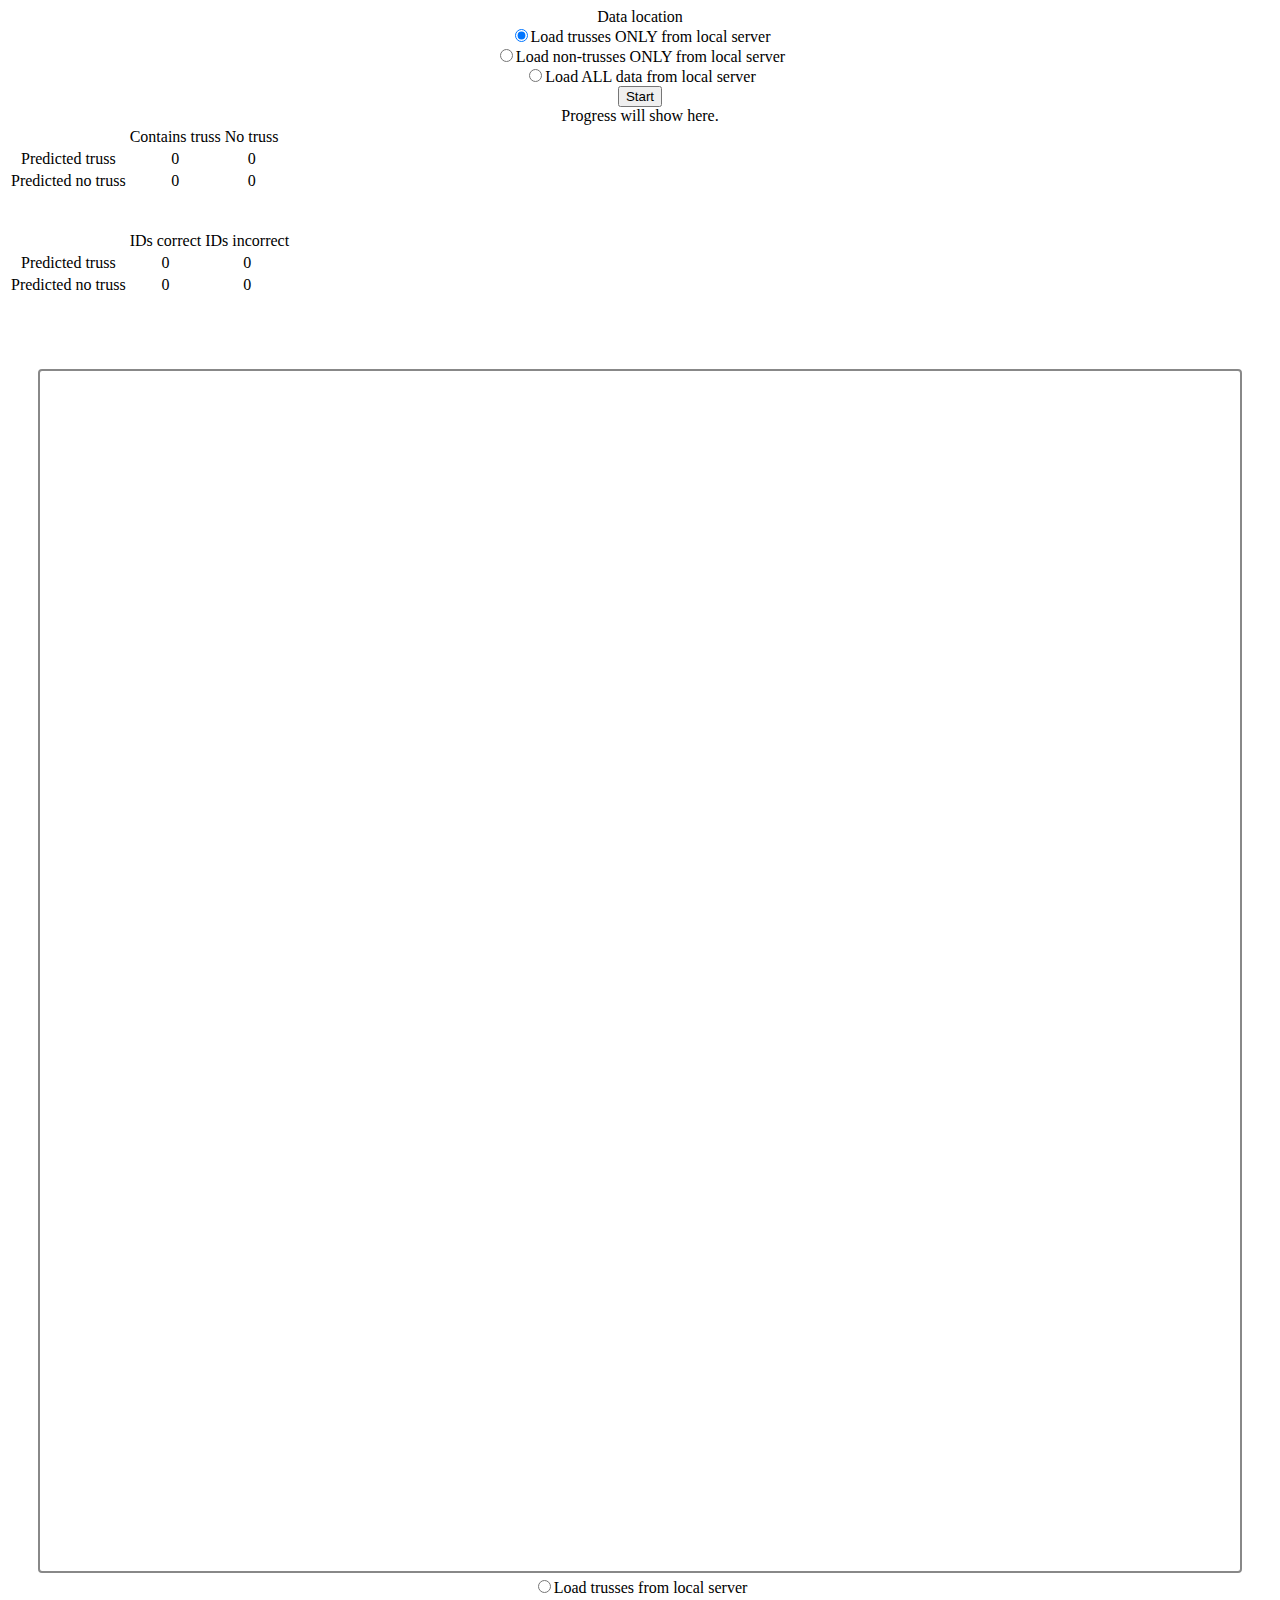
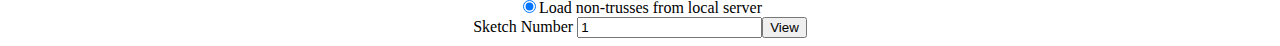
<file: Project 2 - Truss Recognizer/index.html>
<!DOCTYPE html>
<html lang="en">
<head>
	<meta charset="utf-8">
    <link rel="stylesheet" type="text/css" href="style.css">
	<title>Homework 2 Starter</title>
	<!-- An AMD-loader like RequireJS is necessary for srlib's asynchronous modules -->
	<script src="require.js"></script>
	<!-- Load srlib following RequireJS -->
	<script src="srlib.js"></script>
	<!-- Include sketchio for converting standard sketch to compact one -->
	<script src="sketchio.js"></script>
	<!-- JQuery provides a very nice set of tools when dealing with AJAX requests -->
	<script src="https://ajax.googleapis.com/ajax/libs/jquery/3.1.0/jquery.min.js"></script>
	<script type="text/javascript" src="shortStraw.js"></script>
    <script type="text/javascript" src="istraw.js"></script>
	<script type="text/javascript" src="sketchRecTools.js"></script>
    

</head>
<body>
	<div>Data location</div>
<!--	<div><input type='radio' name='dataLocation' value='local'>Load data from local data file <input type="file" name="file" id="file"></div>-->
	<div><input type='radio' name='dataLocation' value='trussOnly' checked>Load trusses ONLY from local server</div>
	<div><input type='radio' name='dataLocation' value='otherOnly'>Load non-trusses ONLY from local server</div>
    <div><input type='radio' name='dataLocation' value='all'>Load ALL data from local server</div>
<!--	<div>Sketch Limit <input type="number" name="limit" id="limit" value='10'></div>-->
	<button id='start'>Start</button>
	<div id='progress'>Progress will show here.</div>
	<table>
		<tr>
			<td></td>
			<td>Contains truss</td>
			<td>No truss</td>
		</tr>
		<tr>
			<td>Predicted truss</td>
			<td id='TP1'>0</td>
			<td id='FP1'>0</td>
		</tr>
		<tr>
			<td>Predicted no truss</td>
			<td id='FN1'>0</td>
			<td id='TN1'>0</td>
		</tr>
	</table>
    <br><br>
    <table>
		<tr>
			<td></td>
			<td>IDs correct</td>
			<td>IDs incorrect</td>
		</tr>
		<tr>
			<td>Predicted truss</td>
			<td id='TP2'>0</td>
			<td id='FP2'>0</td>
		</tr>
		<tr>
			<td>Predicted no truss</td>
			<td id='FN2'>0</td>
			<td id='TN2'>0</td>
		</tr>
	</table>
	<div id='strokeIdResults'></div>
    <br><br><br><br>
    <div>
      <canvas id="previewCanvas" class="canvaslook" width="1200" height="1200"></canvas>
    </div>
    <div><input type='radio' name='localDataLocation' value='trussOnly'>Load trusses from local server</div>
	<div><input type='radio' name='localDataLocation' value='nonTrussOnly' checked>Load non-trusses from local server</div>
    <div>Sketch Number <input type="number" name="sketchNumber" id="sketchNum" value='1'><button id='showSketch'>View</button></div>
	
    
	<script type="text/javascript">
	/**
	 * Checks a sketch to see if it contains a truss.
	 * 
	 * This function MUST return an object with the following 2 key-value pairs.
	 * containsTruss : true OR false
	 * trussStrokeIds : [id1, id2, ...] OR [] if no truss
	 */
	function checkSketchForTruss(sketch, visualize) {
		var output = {'containsTruss': false, 'trussStrokeIds': [] };
		var strokeIds = new Set();
		// DO SOMETHING HERE TO FIND IF THERE IS A TRUSS AND WHAT STROKE IDS IT IS MADE FROM
		
		// Instead of an array, you can use a Set, but make sure to return an array. Something along these lines should work.
		// var strokeIds = new Set();
		// strokeIds.add(id);
		// output.trussStrokeIds = [...strokeIds]; // This is valid syntax and turns the set into an array.
		//sketch = SketchIo.simplify(sketch);
        //console.log('simplified sketch')
        console.log(sketch)
		if (!sketch) {
			return output;
		}

 
		// Recognition begins here...
		// get the resampled sketch and its corner indices
		var SamplingDist = SketchRecTools.determineResampleSpacing(sketch);
	    var resampledSketch = SketchRecTools.resampleByDistance(sketch, SamplingDist);

	    // Note: Resampling somehow removes the stroke-ids, which are needed later
	    for (var i = 0; i < resampledSketch.strokes.length; i++) {
	    	resampledSketch.strokes[i].id = sketch.strokes[i].id;
	    }

		//console.log(resampledSketch)
	    var sketchCornerIndices = IStraw.run(resampledSketch);
		//console.log(sketchCornerIndices)

	    // gather the corners from their indices
	    var corners = [];
	    var edgeCount = 0;
	    var selectedStrokes = [];
	    for (var i = 0; i < resampledSketch.strokes.length; i++) {
			var resampledPoints = resampledSketch.strokes[i].points;
			var strokeCornerIndices = sketchCornerIndices[i];
			var isAllLines = true;
			var arrowEndProximity = 0;
			var isArrow = false;
			var isSingleLine = false;

			if (strokeCornerIndices.length == 2 && 
				ShortStraw.isLine(resampledPoints, strokeCornerIndices[0], strokeCornerIndices[1])) {
				isSingleLine = true;
				corners.push(resampledPoints[strokeCornerIndices[0]]);
				corners.push(resampledPoints[strokeCornerIndices[1]]);
				//ignore short lines 
				// if (proximityCheck(resampledPoints[strokeCornerIndices[0]],resampledPoints[strokeCornerIndices[1]], 2*SamplingDist)) {
				// 	continue;
				// }
			} else {

				for (var j = 0; j < strokeCornerIndices.length; j++) {
	                //console.log("entered second for loop")
					corners.push(resampledPoints[strokeCornerIndices[j]]);


					if (!(j==0 || ShortStraw.isLine(resampledPoints, strokeCornerIndices[j-1], strokeCornerIndices[j]))) {
						isAllLines = false;
					}               
	                

					// Arrow Elimination
					// Arrows drawn in multiple strokes will get eliminated in substroke count check done later
					// Here we are eliminating arrows drawn in single stroke.
					// The idea is that the endpoint of an arrow would be in proximity of at least 2 other corners of that stroke.
					if ( (j != strokeCornerIndices.length - 1) && proximityCheck(resampledPoints[strokeCornerIndices[j]], resampledPoints[strokeCornerIndices[strokeCornerIndices.length - 1]], 7*SamplingDist)) {
						arrowEndProximity += 1;
					}
	                
	                //console.log("after second if")
				}

				// Check for single stroke arrow 
				if (arrowEndProximity >= 2) {
					isArrow = true;
					console.log("Visual Single stroke arrow ");
				}

				// Check for usual Arrows drawn in 2 strokes "->"
				if (i!=0 && 
					(sketchCornerIndices[i].length == 3) && sketchCornerIndices[i-1].length == 2 &&
						proximityCheck(resampledSketch.strokes[i].points[sketchCornerIndices[i][0]], 
							resampledSketch.strokes[i].points[sketchCornerIndices[i][1]], 7*SamplingDist) &&
						( proximityCheck(resampledSketch.strokes[i].points[sketchCornerIndices[i][1]], 
							resampledSketch.strokes[i-1].points[sketchCornerIndices[i-1][1]], 4*SamplingDist) || 
							proximityCheck(resampledSketch.strokes[i].points[sketchCornerIndices[i][1]], 
								resampledSketch.strokes[i-1].points[sketchCornerIndices[i-1][0]], 4*SamplingDist)
						) 	) {
					isArrow = true;
					console.log("Visual simple 2 stroke arrow ");
					//remove last stroke
					strokeIds.delete(resampledSketch.strokes[i-1].id);
		    		edgeCount -= sketchCornerIndices[i-1].length-1;
		    		if (visualize){
		    			selectedStrokes.pop();
		    		}
				} 

			}
            
	        
			if (i!=0 && sketchCornerIndices[i].length == 2 && (sketchCornerIndices[i-1].length == 3) &&
					proximityCheck(resampledSketch.strokes[i-1].points[sketchCornerIndices[i-1][0]], 
						resampledSketch.strokes[i-1].points[sketchCornerIndices[i-1][1]], 7*SamplingDist) &&
					( proximityCheck(resampledSketch.strokes[i].points[sketchCornerIndices[i][1]], 
						resampledSketch.strokes[i-1].points[sketchCornerIndices[i-1][1]], 4*SamplingDist) || 
						proximityCheck(resampledSketch.strokes[i].points[sketchCornerIndices[i][0]], 
							resampledSketch.strokes[i-1].points[sketchCornerIndices[i-1][1]], 4*SamplingDist) 
					)) {
				isArrow = true;
				console.log("Visual 2 stroke arrow part");
				// The head is already not present in selected Strokes due to single stroke arrow check
			}   


	    	// PolyLine Test as per PaleoSketch paper and include it in trussStrokeIds if the required condition satisfies
	    	var DCRvalue = calculateDCR(resampledPoints);
	    	// count number of lines 
	    	var subStrokeCount = strokeCornerIndices.length - 1;
	    	// Additional check for truss: excluding strokes with less than 4 corners 
	    	// Minimum consideration should be a triangle with 4 corners or 3 sides
	    	if ( //!(subStrokeCount < 3) && 
	    		!isArrow && 
	    		(isSingleLine || ((DCRvalue > 8.0 && subStrokeCount < 10) || (isAllLines && DCRvalue > 4))))  {
	    		strokeIds.add(resampledSketch.strokes[i].id);
	    		edgeCount += subStrokeCount;
	    		if (visualize){
	    			selectedStrokes.push(resampledPoints);
	    		}
	    	}
            
    		console.log('Visual Stroke ID is: ' + resampledSketch.strokes[i].id);
			console.log("Visual Single Line : " + isSingleLine);
			console.log("Visual Arrow Check : " + isArrow);	
			console.log("Visual DCRvalue : " + DCRvalue);

	    	
	    }


	    //console.log(corners);

	    // For Loop and calculate
	    // 1. Adjacency Matrix 
	    // 2. Proximity Matrix

// ----------------------------------------------------------------------------------------------------------------------------

		if (strokeIds.size == 0) {
			console.log('strokeIds set is empty after ployline check and arrow elimination');
			visualizeSketch(resampledSketch, corners, selectedStrokes);
			return output;
		}


		var proximityMatrix = [];
		var proximityMatrixStrokePoints = [];
		var reducedCorners = [];

		for (var i = 0; i < resampledSketch.strokes.length; i++) {
			if (strokeIds.has(resampledSketch.strokes[i].id)) {
				var resampledPoints = resampledSketch.strokes[i].points;
				var strokeCornerIndices = sketchCornerIndices[i];
				for (var j = 0; j < strokeCornerIndices.length; j++) {
					reducedCorners.push(resampledPoints[strokeCornerIndices[j]]);
				}
			}
		}

		var mergedPoints = [];
        //console.log('entering proximity check')
	    for (var i = 0; i < reducedCorners.length; i++) {
	    	proximityMatrix[i] = new Array(reducedCorners.length).fill(0);
//           console.log('in proximity check')
			// upper-triangular proximity matrix
	    	for (var j = i+1; j < reducedCorners.length; j++) {
	    		proximityMatrix[i][j] = proximityCheck(reducedCorners[i], reducedCorners[j], 3*SamplingDist);
	    	}	    	
    		if (!(proximityMatrix[i].reduce((a, b) => a + b, 0) == 0)) {
    			var cornerIndicesToMerge = proximityMatrix[i].reduce((a, e, i) => (e === 1) ? a.concat(i) : a, []);
    			cornerIndicesToMerge.push(i);
    			mergedPoints.push(mergePoints(reducedCorners, cornerIndicesToMerge));
	    		//console.log(cornerIndicesToMerge);
    		}

//            console.log('eaftrer first for loop' + i)
	    }

	    // Apply 3 Golden Rules plus 1 Platinum rule
	    // 1. Shapes cannot have more than 4 sides
	    // 2. Every Node must be connected to a triangle
	    // 3. Beams cannot pass through a node---------------Not to implement for now
	    // 4. No nodes in the middle of beam-----------------Not to implement for now
	    // 5. Our Check: Either triangular shapes or degree check


	    var cornerDegrees = [];
	    var offset = 0;

	    for (var i = 0; i < resampledSketch.strokes.length; i++) {
	    	if (strokeIds.has(resampledSketch.strokes[i].id)) {
				var resampledPoints = resampledSketch.strokes[i].points;
				strokeCornerDegreesArray = new Array(sketchCornerIndices[i].length).fill(0)
				var strokeCornerIndices = sketchCornerIndices[i];

				for (var j = 0; j < strokeCornerIndices.length; j++) {
					if ((j == 0) || (j == strokeCornerIndices.length - 1)) {
						strokeCornerDegreesArray[j] = 1 + proximityMatrix[offset + j].reduce((a, b) => a + b, 0) 
						+ (proximityMatrix.map(function(value,index) { return value[offset + j]; })).reduce((a, b) => a + b, 0);
					}
					else {
						strokeCornerDegreesArray[j] = 2 + proximityMatrix[offset + j].reduce((a, b) => a + b, 0)
						+ (proximityMatrix.map(function(value,index) { return value[offset + j]; })).reduce((a, b) => a + b, 0);
					}


				}	
				cornerDegrees.push(strokeCornerDegreesArray)		
				offset += strokeCornerIndices.length;
			}
		}
        //console.log('these are corner indices', sketchCornerIndices)
        //console.log('these are corner degrees', cornerDegrees)
//        console.log('outside of everything')
		//resampledSketch.strokes.splice(14,1);
		console.log('reduced corners:', reducedCorners);

		var currentStrokeIndex = 0;
		for (var i = 0; i < resampledSketch.strokes.length; i++) {
			var isSquare = false;
			var isSmallLine = false;
			var isIndividualBigLine = false;
			var isAxes = false;
			if (strokeIds.has(resampledSketch.strokes[i].id)) {
				var resampledPoints = resampledSketch.strokes[i].points;
				var strokeCornerIndices = sketchCornerIndices[i];

				for (var j = 0; j < strokeCornerIndices.length; j++) {
					if((cornerDegrees[currentStrokeIndex][j] ==  2) && (strokeCornerIndices.length > 4)) {
						if ((!((j == 0) || (j == strokeCornerIndices.length - 1))) && ((cornerDegrees[currentStrokeIndex][j-1] < 3) && (cornerDegrees[currentStrokeIndex][j+1] < 3))) {
								console.log('Square Detected with strokeId: ', resampledSketch.strokes[i].id); 
								isSquare = true;
								strokeIds.delete(resampledSketch.strokes[i].id);
								break;
						}
					}
				}

				if ((strokeCornerIndices.length == 2) && (!isSquare) && (proximityCheck(resampledPoints[strokeCornerIndices[0]], resampledPoints[strokeCornerIndices[1]], 3*SamplingDist))) {
					console.log('Small Line Detected with strokeId: ', resampledSketch.strokes[i].id)
					isSmallLine = true;
					strokeIds.delete(resampledSketch.strokes[i].id);	
				}


				if ((strokeCornerIndices.length == 2) && (!isSquare) && (!isSmallLine)) {
					var count = 0;
					for (var k = 0; k < reducedCorners.length; k++) {
						count += proximityCheck(resampledPoints[strokeCornerIndices[0]], reducedCorners[k], 1 * SamplingDist) + proximityCheck(resampledPoints[strokeCornerIndices[1]], reducedCorners[k], 1 * SamplingDist)
					}
					var degreeBool = (cornerDegrees[currentStrokeIndex][0] == 1) || (cornerDegrees[currentStrokeIndex][1] == 1)

					if (count == 2 || degreeBool) {
						console.log('Individual Big Line Detected with strokeId: ', resampledSketch.strokes[i].id)
						isIndividualBigLine = true;
						strokeIds.delete(resampledSketch.strokes[i].id);
					}	
				}



				if ((strokeCornerIndices.length == 3) && (!isSquare) && (!isSmallLine) && (!isIndividualBigLine)) {
					var count = 0;
					for (var k = 0; k < reducedCorners.length; k++) {
						count += proximityCheck(resampledPoints[strokeCornerIndices[0]], reducedCorners[k], 1 * SamplingDist) + proximityCheck(resampledPoints[strokeCornerIndices[2]], reducedCorners[k], 1 * SamplingDist)
					}

					if (count == 2) {
						console.log('Axes Detected with strokeId: ', resampledSketch.strokes[i].id)
						isAxes = true;
						strokeIds.delete(resampledSketch.strokes[i].id);
					}	
				}

				currentStrokeIndex ++;
			}
			if (isSquare || isSmallLine || isIndividualBigLine || isAxes) {
				continue;
			}			
		}

		if (strokeIds.size == 1) {
			var currentStrokeIndex = 0;
			for (var i = 0; i < resampledSketch.strokes.length; i++) {
				var isSingleStrokeTriangle = false;
				if (strokeIds.has(resampledSketch.strokes[i].id)) {
					var resampledPoints = resampledSketch.strokes[i].points;
					var strokeCornerIndices = sketchCornerIndices[i];

					if((strokeCornerIndices.length == 4) &&  (proximityCheck(resampledPoints[strokeCornerIndices[0]], resampledPoints[strokeCornerIndices[strokeCornerIndices.length - 1]], 3*SamplingDist)) && (cornerDegrees[currentStrokeIndex][1] == 2) && (cornerDegrees[currentStrokeIndex][2] == 2)) {
							console.log('Single Stroke Triangle Detected with strokeId: ', resampledSketch.strokes[i].id);
							isSingleStrokeTriangle = true;
							strokeIds.delete(resampledSketch.strokes[i].id);					
					}
					currentStrokeIndex ++;
				}
				if (isSingleStrokeTriangle) {
					break;
				}			
			}
		}

	    // Rule 1 implementation: Check for relation E >= 2C - 5
	    // Calculate number of unique corners and compare with edgeCount
	    // Unique corners = corners.length - number of ones in upper half of proximityMatrix
	    var proximalCorners = 0;
	    for (var i=0; i<proximityMatrix.length-1; i++) {
	    	for (var j=i+1; j<proximityMatrix.length; j++) {
	    		if (proximityMatrix[i][j] == 1) {
	    			proximalCorners ++;
	    		}
	    	}
	    }
	    var rule1Prediction = (edgeCount >= 2*(corners.length - proximalCorners) - 5);

		// output.trussStrokeIds = strokeIds;  
		output.trussStrokeIds = [...strokeIds]; //Using Set instead of array
        //console.log(output.trussStrokeIds)
        //console.log(selectedStrokes)
//        console.log("corners array is:")
        //console.log(corners)

        var selectedStrokes = [];
        for (var i = 0; i < resampledSketch.strokes.length; i++) {
        	if (strokeIds.has(resampledSketch.strokes[i].id)) {
        		selectedStrokes.push(resampledSketch.strokes[i].points)
        	}
        }


	    var reducedCorners = [];

		for (var i = 0; i < resampledSketch.strokes.length; i++) {
			if (strokeIds.has(resampledSketch.strokes[i].id)) {
				var resampledPoints = resampledSketch.strokes[i].points;
				var strokeCornerIndices = sketchCornerIndices[i];
				for (var j = 0; j < strokeCornerIndices.length; j++) {
					reducedCorners.push(resampledPoints[strokeCornerIndices[j]]);
				}
			}
		}

		if (strokeIds.size == 0) {
			console.log('strokeIds set is empty after every check');
			visualizeSketch(resampledSketch, corners, [], selectedStrokes);
			return output;
		}
        else{
            output.containsTruss = true;
        }


        if (visualize){
            visualizeSketch(resampledSketch, corners, reducedCorners, selectedStrokes, mergedPoints);
        }
        
		return output;
	}
	
    var FP1 = 0;
    var FN1 = 0;
    var TP1 = 0;
    var TN1 = 0;

    var FP2 = 0;
    var FN2 = 0;
    var TP2 = 0;
    var TN2 = 0;
        
    function performanceUpdate(sketch, output){
        //tp2 - id's match
        //tn2 - not a truss - tn1 + ids empty
        //fp2 - not a truss recognized as truss - fp1
        //fn2 - fn1
        
        if (sketch.shapes.length==0){ // sketch is not truss 
            if (output.containsTruss){ //recognized as truss
                FP1++
                FP2++
            }
            else if (!output.containsTruss){ //not recognized as truss
                TN1++
                if (output.trussStrokeIds.length == 0){
                    TN2++
                }
            }
        }
        else{ //sketch is truss
            var correctIds = sketch.shapes[0].subElements 
            if (output.containsTruss){ //recognized as truss
                TP1++
            var idsMatch = true; // Until we prove otherwise
            var tempAns = new Set(output.trussStrokeIds);
            var tempSketch = new Set(correctIds);
            if (tempAns.size !== tempSketch.size) { // Different number of strokeIds, so no match.
                idsMatch = false;
            } else {
                for (var elem of tempAns) { // Stupid set iteration not using for in like a normal object...
                    tempSketch.delete(elem);
                }
                idsMatch = tempSketch.size === 0; // If all ids match, then all will be removed and tempSketch.size will be 0.
                if (idsMatch){TP2++}
		      }    
            }
            else if (!output.containsTruss){ //not recognized as truss
                FN1++
                FN2++
            }
            
        }
        
    }   
        
    function displayStats() {
		document.getElementById('TP1').textContent = TP1;
		document.getElementById('FP1').textContent = FP1;
		document.getElementById('FN1').textContent = FN1;
		document.getElementById('TN1').textContent = TN1;
            
        document.getElementById('TP2').textContent = TP2;
		document.getElementById('FP2').textContent = FP2;
		document.getElementById('FN2').textContent = FN2;
		document.getElementById('TN2').textContent = TN2;
	}
        
     function calculateFMeasure(){
         var FM1 = (2*TP1)/(2*TP1+FP1+FN1)
         var FM2 = (2*TP2)/(2*TP2+FP2+FN2)
     }   


	function proximityCheck(corner1, corner2, threshold) {
		var dist = Math.sqrt(Math.pow((corner1.y - corner2.y),2) + Math.pow((corner1.x - corner2.x),2));
		var return_val = (dist < threshold) ? 1 : 0;
		return return_val
	}


	function calculateDCR(points) {
		var n = points.length;
		var tail = Math.ceil(n/20);
		var maxChange = Number.MIN_VALUE;
		var avgChangeSum = 0;
        for(var i=tail; i < n-tail ; i++) {
			delX = points[i+1].x - points[i].x;
			delY = points[i+1].y - points[i].y;
			delXprev = points[i].x - points[i-1].x;
			delYprev = points[i].y - points[i-1].y;
			// Math.atan2(y,x) takes care of corner cases for +Pi/2 & -Pi/2
			var val = Math.atan2(delXprev*delY - delX*delYprev, delX*delXprev + delY*delYprev);
			var absval = Math.abs(val);
			if (maxChange < absval) 	maxChange = absval;
			avgChangeSum += absval;
        }

		if (!avgChangeSum) {return -1;}
		return (maxChange * (n - 2*tail))/ avgChangeSum;
	}
	
	
	
	function mergePoints(reducedCorners, cornerIndicesToMerge) {
		var mergedPoint = new Object();
		mergedPoint.x = 0;
		mergedPoint.y = 0;
		for (i = 0; i < cornerIndicesToMerge.length; i++) {
			mergedPoint.x += reducedCorners[cornerIndicesToMerge[i]].x;
			mergedPoint.y += reducedCorners[cornerIndicesToMerge[i]].y;
		}

		mergedPoint.x /= cornerIndicesToMerge.length;
		mergedPoint.y /= cornerIndicesToMerge.length;
		return mergedPoint;
	}
	
	
	
	
	
	
	
	
	
	//
	//
	// Everything below here you shouldn't need to worry about.
	//
	//
        
    function readJson(fileName) {
       var contents;
       var xhttp = new XMLHttpRequest();
       xhttp.onreadystatechange = function() {
          if (this.readyState === 4 && this.status === 200) {
             contents = JSON.parse(this.response);
        }
       };
       xhttp.open("GET", fileName, false);
       xhttp.send();
       return contents;
    }    
	
	var rows = [['mongoId', 'id', 'guessTruss', 'isTruss', 'guessIds', 'realIds', 'shapeFoundMatch', 'idsMatch']];

	/**
	 * Generates an RFC4122v4-compliant GUID
	 *
	 * @return {string} GUID
	 */
	var setId = function() {
		return 'xxxxxxxx-xxxx-4xxx-yxxx-xxxxxxxxxxxx'.replace(/[xy]/g, function(c) {
			var r = Math.random()*16|0, v = c === 'x' ? r : (r&0x3|0x8);
			return v.toString(16);
		});
	}
	
	function arrayToObj(array) {
        var obj = {}
        for (var i = 0; i < array.length; i++) {
            var val = array[i];
            var id = val.id || setId(); // Set a new id if no id is found
            delete val.id;
            obj[id] = val;
        }
        return obj;
    }

    // Top answer from https://stackoverflow.com/questions/17836273/export-javascript-data-to-csv-file-without-server-interaction
    function saveCSV() {
    	var csvRows = [];
    	for (var i = 0; i < rows.length; i++) {
    		csvRows.push(rows[i].join(','));
    	}

    	var csvString = csvRows.join('\n');
        var csvData = new Blob([csvString], { type: 'text/csv' });
        var csvURL = URL.createObjectURL(csvData);
    	var a = document.createElement('a');
        
    	a.href = csvURL;
    	a.target = '_blank';
    	a.download = 'results.csv';
    	document.body.appendChild(a);
    	a.click();
    }

    function getSketch() {
    	if (counter == sketchIds.length || counter == limit) { // Reached the last sketch.
			displayStats();
			saveCSV();
			return;
		}
    	var id = sketchIds[counter];
    	counter++;
		$.ajax({
			type: "GET",
			url: "http://srl-prod1.cs.tamu.edu:7750/getSketches?id=" + id,
			dataType: 'json',
			contentType: "application/json",
			success: function(res) {
				var sketch = res[0];
				sketch.points = arrayToObj(sketch.points);
				document.getElementById('progress').textContent = 'Checking sketch  ' + counter + ' of ' + limit;
				compareAndLogStats(sketch, checkSketchForTruss(sketch, false));
				getSketch();
			}
		});
    }
        
    function getSketches(filename){
        var sketchesArray = readJson(filename)
        limit = sketchesArray.length
        //if (limit>sketchesArray.length){limit = sketchesArray.length}
        for (var counter=0; counter<sketchesArray.length; counter++){
            var sketch = sketchesArray[counter];
            document.getElementById('progress').textContent = 'Checking sketch  ' + (counter+1) + ' of ' + limit;
            //console.log(counter+1)
            compareAndLogStats(sketch, checkSketchForTruss(sketch, false));
        }
        displayStats();
        saveCSV();
        return;
                
    }    
    
    
        
    
    var sketchIds;
	var counter = 0;
	// Load data from server, populating global list of sketchIds
	function getSketchesFromServer(interpretation) {
		$.ajax({url: "http://srl-prod1.cs.tamu.edu:7750/getIds?domain=SketchRec2017HW2&interpretation=" + interpretation, success: function(result) {
			sketchIds = result;
			if (limit > sketchIds.length) { limit = sketchIds.length; } // In case there are fewer sketches than the user selected limit.
			getSketch();
		}});
	}
        
	
	function getSketchesFromFile() {
		var file = document.getElementById('file').files[0];
		var reader = new FileReader();
		document.getElementById('progress').textContent = 'Check console log for progress updates.';
		reader.onload = function(progressEvent) {
			// Read line by line
			var lines = this.result.split('\n');
			if (limit > lines.length) { limit = lines.length; } // In case there are fewer lines than the user selected limit.
			for(var line = 0; line < limit; line++){
				if (lines[line] == '') { continue; }
				var sketch = JSON.parse(lines[line]);
				delete sketch.shapes;
				delete sketch.substrokes;
				sketch.points = arrayToObj(sketch.points);
				console.log('Checking sketch ' + (line + 1) + ' of ' + limit);
				compareAndLogStats(JSON.parse(lines[line]), checkSketchForTruss(sketch, false)); // Reparse as the sketch param in case they change anything.
			}
			displayStats();
			saveCSV();
		};
		
		reader.readAsText(file);
	}
	
	function findParentStrokes(sketch, shapeId) {
		var shape = sketch.shapes[shapeId];
		for (var i = 0; i < shape.subElements.length; i++) {
			var subElemId = shape.subElements[i];
			if (sketch.shapes[subElemId] != undefined) { // Found subElem in shapes
				var subElem = sketch.shapes[subElemId];
				if (subElem.interpretation === 'node') { // Ignore nodes
					continue;
				} else if (subElem.interpretation === 'line') { // Find stroke id
					var strokeSubElemId = subElem.subElements[0];
					if (sketch.substrokes[strokeSubElemId] != undefined) { // Found line subElement id in substrokes. Get substroke's parent Id
						sketch.trussStrokeIds.add(sketch.substrokes[strokeSubElemId].parent);
					} else if (sketch.strokes[strokeSubElemId] != undefined) { // Subelement was a parent stroke, so use that id.
						sketch.trussStrokeIds.add(strokeSubElemId);
					}
				} else { // Subelem is some other shape
					findParentStrokes(sketch, subElemId);
				}
			} else if (sketch.strokes[subElemId] != undefined) { // Check in strokes (some older versions of sketches don't store lines as a shape)
				sketch.trussStrokeIds.add(subElemId);
			} else if (sketch.substrokes[subElemId] != undefined) { // And check in substrokes for same reason as strokes
				sketch.trussStrokeIds.add(sketch.substrokes[subElemId].parent);
			}
		}
	}
	
	// 4 cases for if a truss was found or not. These get reset in the start button onclick.
	var TP = 0;
	var TN = 0;
	var FP = 0;
	var FN = 0;
	// All or nothing accuracy for strokeIds, so just track if they match entirely or not.
	var strokeIdMatches = 0;
	function compareAndLogStats(sketch, output) {
        if (sketch.shapes.length==0){ // sketch is not truss 
            if (output.containsTruss){ //recognized as truss
                FP1++
                FP2++
            }
            else if (!output.containsTruss){ //not recognized as truss
                TN1++
                if (output.trussStrokeIds.length == 0){
                    TN2++
                }
            }
        }
        else{ //sketch is truss
            var correctIds = sketch.shapes[0].subElements 
            if (output.containsTruss){ //recognized as truss
                TP1++
            var idsMatch = true; // Until we prove otherwise
            var tempAns = new Set(output.trussStrokeIds);
            var tempSketch = new Set(correctIds);
            if (tempAns.size !== tempSketch.size) { // Different number of strokeIds, so no match.
                idsMatch = false;
            } else {
                for (var elem of tempAns) { // Stupid set iteration not using for in like a normal object...
                    tempSketch.delete(elem);
                }
                idsMatch = tempSketch.size === 0; // If all ids match, then all will be removed and tempSketch.size will be 0.
                if (idsMatch){TP2++}
		      }    
            }
            else if (!output.containsTruss){ //not recognized as truss
                FN1++
                FN2++
            }
            
        }
        
//		sketch.shapes = arrayToObj(sketch.shapes);
//		//sketch.substrokes = arrayToObj(sketch.substrokes);
//		sketch.trussStrokeIds = new Set();
//		
//		var row = [];
//		row.push(sketch['_id']);
//		row.push(sketch.id);
//		row.push(ans.containsTruss);
//		
//		// This finds the answer data for the original sketch. Could probably be factored out of this function, but for the homework starter files I'm tired and this works fine anyway.
//		sketch.containsTruss = false;
//		Object.keys(sketch.shapes).forEach(function(key) {
//			var shape = sketch.shapes[key];
//			if (shape.interpretation === 'truss') {
//				sketch.containsTruss = true;
//				findParentStrokes(sketch, key);
//			}
//		});
//		
//		row.push(sketch.containsTruss);
//		row.push('"' + JSON.stringify([...new Set(ans.trussStrokeIds)]).replace(/"/g, '') + '"'); // This will make the field surrounded by double quotes but have no double quotes so it all appears in 1 cell in the CSV.
//		row.push('"' + JSON.stringify([...sketch.trussStrokeIds]).replace(/"/g, '') + '"');
//		row.push(sketch.containsTruss === ans.containsTruss);
//		
//		// Find if the strokeIds all match.
//		var idsMatch = true; // Until we prove otherwise
//		var tempAns = new Set(ans.trussStrokeIds);
//		var tempSketch = new Set(sketch.trussStrokeIds);
//		if (tempAns.size !== tempSketch.size) { // Different number of strokeIds, so no match.
//			idsMatch = false;
//		} else {
//			for (var elem of tempAns) { // Stupid set iteration not using for in like a normal object...
//				tempSketch.delete(elem);
//			}
//			idsMatch = tempSketch.size === 0; // If all ids match, then all will be removed and tempSketch.size will be 0.
//		}
//		row.push(idsMatch);
//		
//		// Update metrics
//		if (sketch.containsTruss && ans.containsTruss) {
//			TP++;
//		} else if (!sketch.containsTruss && ans.containsTruss) { // Doesn't contain a truss, but answer says it does
//			FP++;
//		} else if (sketch.containsTruss && !ans.containsTruss) {
//			FN++;
//		} else {
//			TN++;
//		}
//		if (idsMatch) { strokeIdMatches++; }
//		
//		rows.push(row);
	}
	
//	function displayStats() {
//		document.getElementById('TP').textContent = TP;
//		document.getElementById('FP').textContent = FP;
//		document.getElementById('FN').textContent = FN;
//		document.getElementById('TN').textContent = TN;
//		document.getElementById('strokeIdResults').textContent = 'StrokeIds matched for ' + strokeIdMatches + ' of ' + limit + ' total sketches.';
//	}
	
	var limit;
	document.getElementById('start').addEventListener('click', function() {
		FP1 = 0;
        FN1 = 0;
        TP1 = 0;
        TN1 = 0;

        FP2 = 0;
        FN2 = 0;
        TP2 = 0;
        TN2 = 0;
        counter = 0;
		strokeIdMatches = 0
		//limit = parseInt(document.getElementById('limit').value);
		var location = document.querySelector('input[name=dataLocation]:checked').value;
		if (location === 'otherOnly') {
			getSketches('other_training.json'); // Empty string interpretation will get everything in the domain.
		} else if (location === 'trussOnly') {
			getSketches('trusses.json');
		} else {getSketches('sketches_training.json');}
	});
    
        
    //CODE TO VIEW SKETCHES ON CANVAS FOR DEBUG-------------------------------------------------------------
    //-------------------------------------------------------------------------------------------------------            
    var sketchIdToView;
    var localSketchContents;    
    document.getElementById('showSketch').addEventListener('click', function() {
        //parseInt(document.getElementById('limit').value);
        sketchIdToView = parseInt(document.getElementById('sketchNum').value);
        var location = document.querySelector('input[name=localDataLocation]:checked').value;
		if (location === 'nonTrussOnly') {
            localSketchContents = readJson("other_training.json");
		} else if (location === 'trussOnly') {
			localSketchContents = readJson("trusses_training.json");
        }
        var rangeLimit = localSketchContents.length
        if(sketchIdToView > rangeLimit){sketchIdToView = rangeLimit}
        else if (sketchIdToView === 0){sketchIdToView = 1}
        var sketchToView = localSketchContents[sketchIdToView-1]
        console.log(sketchToView)
        checkSketchForTruss(sketchToView,true)
        console.log('done')
        //visualizeSketch(sketchToView)
    });
                      
//    function getSketchesFromServerToView(interpretation) {
//		$.ajax({url: "http://srl-prod1.cs.tamu.edu:7750/getIds?domain=SketchRec2017HW2&interpretation=" + interpretation, success: function(result) {
//			sketchIds = result;
//			//if (limit > sketchIds.length) { limit = sketchIds.length; } // In case there are fewer sketches than the user selected limit.
//			getSketchToView();
//            
//		}});
//	}
//        
//        
        //var sketchToView;    
    function visualizeSketch(sketch, corners, reducedCorners, selectedStrokes, mergedPoints = false) {
        clearCanvas(previewCanvas, previewContext)
        previewSketch(sketch, "gray");

        previewPoints(corners, "black");

        // view selected strokes
        if (selectedStrokes) {        	
	        for (var i=0; i<selectedStrokes.length; i++) {
	        	previewPoints(selectedStrokes[i], "green");
	        }
        }

//        if (mergedPoints) {
//        	previewPoints(mergedPoints, "blue", size = 10);        	
//        } 
        previewPoints(reducedCorners, "red");

    }
        
        previewCanvas = document.getElementById('previewCanvas');
        if (previewCanvas.getContext)
        previewContext = previewCanvas.getContext('2d');
        
        function showPreview() {
            document.getElementById('previewCanvas').style.display = "inline";	// show preview in document
            previewContext.clearRect(0, 0, width, height);		// clear the preview
        }

        function previewSketch(sketch, color) {
  //
            var originalColor = this.strokeColor;					// save original color
            strokeColor = color;								// change color
          previewContext.fillStyle = color;

            // iterate through each stroke
            var strokes = sketch.strokes;
            for (var i = 0; i < strokes.length; i++) {
                var points = strokes[i].points;

                // iterate through each point in the stroke
                for (var j = 0; j < points.length - 1; j++) {

                    var currPoint = points[j];
                    var nextPoint = points[j + 1];
                    drawLineSegment(previewContext, currPoint.x, currPoint.y, nextPoint.x, nextPoint.y, strokeColor, strokeSize);
                }
            }
          strokeColor = originalColor;						// revert color
          previewContext.fillStyle = strokeColor;

        }
        
        function previewPoints(points, color, size = 5) {
            previewContext.fillStyle = color;						// change color
            for (var i = 0; i < points.length; i++) {
                var point = points[i];
                previewContext.beginPath();
                //this.previewContext.fillRect(point.x - 7, point.y - 7, 15, 15);
                previewContext.arc(point.x, point.y, size, 0, 2* Math.PI);
                previewContext.fill();
                previewContext.closePath();
            }
            previewContext.fillStyle = strokeColor;			// revert color
	   }
          // Draws a line between the specified position on the supplied canvas name
        // Parameters are: A canvas context, the x position, the y position, the size of the dot
        function updateCanvas(context, x, y) {

          // If lastX is not set, set lastX and lastY to the current position
          if (lastX === -1) {
            lastX = x;
            lastY = y;
          }

          // draw latest line segment
          drawLineSegment(context, lastX, lastY, x, y, strokeColor, strokeSize);

          // Update the last position to reference the current position
          lastX = x;
          lastY = y;
        }

        function clearCanvas(canvas, context) {
          //
          context.clearRect(0, 0, canvas.width, canvas.height);
            //document.getElementById('previewCanvas').style.display = "none";
        }

        function drawLineSegment(context, x0, y0, x1, y1, color, size) {
          // Select a fill style
          context.strokeStyle = color;
          //ctx.strokeStyle = "rgba("+r+","+g+","+b+","+(a/255)+")";

          // Set the line "cap" style to round, so lines at different angles can join into each other
          //context.lineCap = "round";
          //ctx.lineJoin = "round";

          // Draw a filled line
          context.beginPath();

          // First, move to the old (previous) position
          context.moveTo(x0, y0);

          // Now draw a line to the current touch/pointer position
          context.lineTo(x1, y1);

          // Set the line thickness and draw the line
          context.lineWidth = size;
          context.stroke();

          context.closePath();
        }
        
                /**
         * Collects the current point.
         * @param {number} x - The current point's x-coordinate.
         * @param {number} y - The current point's y-coordinate.
         */
        function collectPoint(x, y) {
          // create the current point and add to the point collection
          var time = Date.now();     // create the time
          var point = {x: x, y: y, time: time};   // create the point
          DrawCanvasData.points.push(point);                     // add to point collection
        }

        function collectStroke() {
          var stroke = {points: DrawCanvasData.points};
          DrawCanvasData.strokes.push(stroke);
          DrawCanvasData.points = [];
        }

        function getSketch() {
          var sketch = {};
          sketch.strokes = DrawCanvasData.strokes;
          return sketch;
        }

        function doNothing(sketch) {
          for (var i = 0; i < sketch.strokes.length; i++) {
            var points = strokes[i].points;
            for (var j = 0; j < points.length; j++) {
              var point = points[j];
              // do stuff
            }
          }
        }

        //VARIABLES----------------------------------------------
        // Variables for referencing the canvas and 2dcanvas context
        var previewCanvas
        var previewContext
        // Size of the stroke
        var strokeSize = 3;
        var strokeColor = "black";

        var DrawCanvasData = {
          points: [],
          strokes: [],
          sketch: {},
        };    
        
    //END OF CODE TO VIEW SKETCHES ON CANVAS FOR DEBUG----------------------------------------------------------
    //----------------------------------------------------------------------------------------------------------        
	</script>
</body>
</html>
</file>
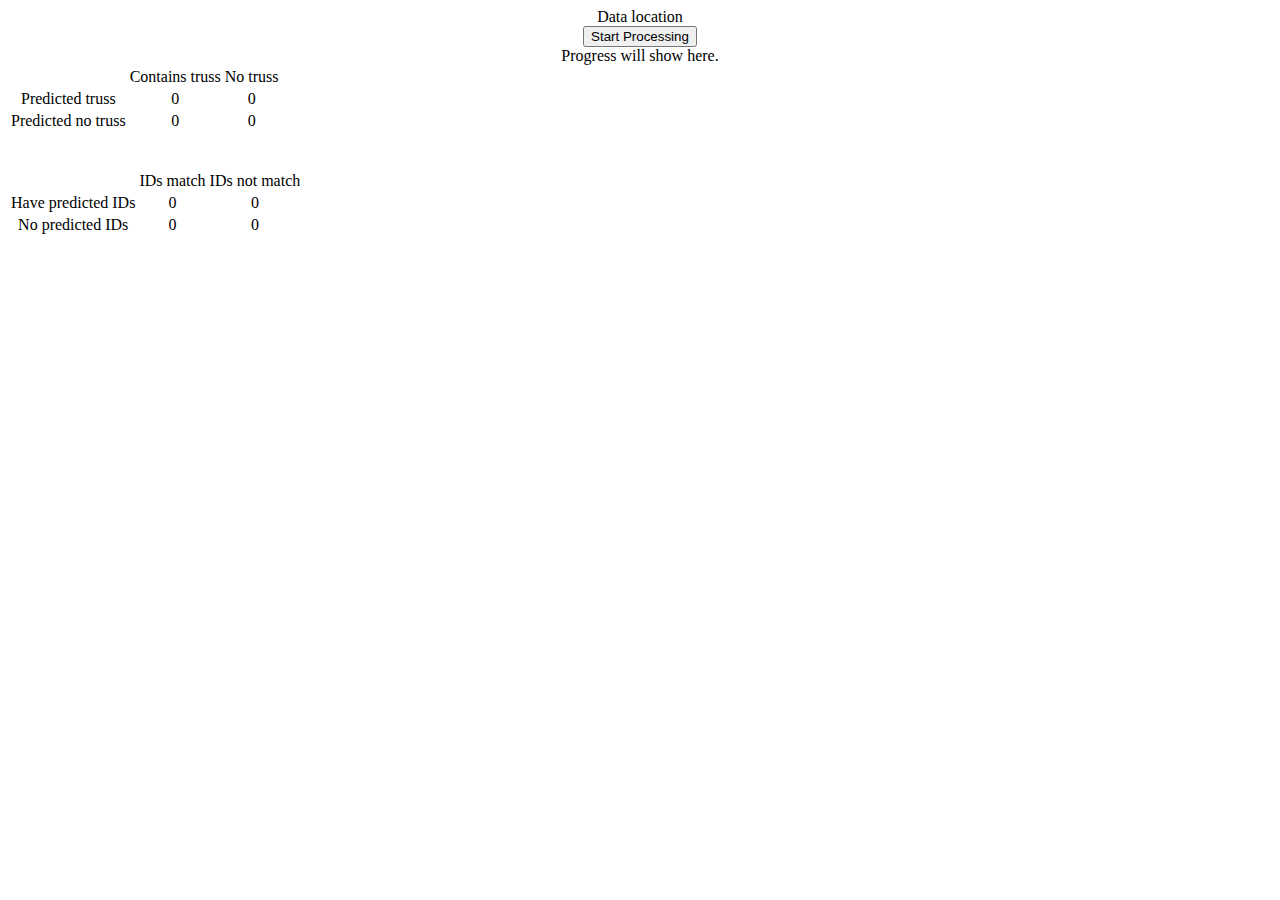
<file: Project 2 - Truss Recognizer/public/index.html>
<!DOCTYPE html>
<html lang="en">
<head>
	<meta charset="utf-8">
    <link rel="stylesheet" type="text/css" href="style.css">
	<title>Homework 2 Starter</title>
	<!-- An AMD-loader like RequireJS is necessary for srlib's asynchronous modules -->
	<script src="require.js"></script>
	<!-- Load srlib following RequireJS -->
	<script src="srlib.js"></script>
	<!-- Include sketchio for converting standard sketch to compact one -->
	<script src="sketchio.js"></script>
	<!-- JQuery provides a very nice set of tools when dealing with AJAX requests -->
	<script src="https://ajax.googleapis.com/ajax/libs/jquery/3.1.0/jquery.min.js"></script>
	<script type="text/javascript" src="shortStraw.js"></script> 
    <script type="text/javascript" src="istraw.js"></script>
	<script type="text/javascript" src="sketchRecTools.js"></script>
    

</head>
<body>
	<div>Data location</div>
<!--	<div><input type='radio' name='dataLocation' value='local'>Load data from local data file <input type="file" name="file" id="file"></div>-->
<!--
	<div><input type='radio' name='dataLocation' value='trussOnly' checked>Load trusses ONLY from local server</div>
	<div><input type='radio' name='dataLocation' value='otherOnly'>Load non-trusses ONLY from local server</div>
    <div><input type='radio' name='dataLocation' value='all'>Load ALL data from local server</div>
-->
<!--	<div>Sketch Limit <input type="number" name="limit" id="limit" value='10'></div>-->
	<button id='start'>Start Processing</button>
	<div id='progress'>Progress will show here.</div>
	<table>
		<tr>
			<td></td>
			<td>Contains truss</td>
			<td>No truss</td>
		</tr>
		<tr>
			<td>Predicted truss</td>
			<td id='TP1'>0</td>
			<td id='FP1'>0</td>
		</tr>
		<tr>
			<td>Predicted no truss</td>
			<td id='FN1'>0</td>
			<td id='TN1'>0</td>
		</tr>
	</table>
    <br><br>
    <table>
		<tr>
			<td></td>
			<td>IDs match</td>
			<td>IDs not match</td>
		</tr>
		<tr>
			<td>Have predicted IDs</td>
			<td id='TP2'>0</td>
			<td id='FP2'>0</td>
		</tr>
		<tr>
			<td>No predicted IDs</td>
			<td id='FN2'>0</td>
			<td id='TN2'>0</td>
		</tr>
	</table>
<!--	<div id='strokeIdResults'></div>-->
<!--
    <br><br><br><br>
    <div>
      <canvas id="previewCanvas" class="canvaslook" width="1200" height="1200"></canvas>
    </div>
    <div><input type='radio' name='localDataLocation' value='trussOnly'>Load trusses from local server</div>
	<div><input type='radio' name='localDataLocation' value='nonTrussOnly' checked>Load non-trusses from local server</div>
    <div>Sketch Number <input type="number" name="sketchNumber" id="sketchNum" value='1'><button id='showSketch'>View</button></div>
-->
	
    
	<script type="text/javascript">
	/**
	 * Checks a sketch to see if it contains a truss.
	 * 
	 * This function MUST return an object with the following 2 key-value pairs.
	 * containsTruss : true OR false
	 * trussStrokeIds : [id1, id2, ...] OR [] if no truss
	 */
	function checkSketchForTruss(sketch, visualize) {
		var output = {'containsTruss': false, 'trussStrokeIds': [] };
		var strokeIds = new Set();
		// DO SOMETHING HERE TO FIND IF THERE IS A TRUSS AND WHAT STROKE IDS IT IS MADE FROM
		
		// Instead of an array, you can use a Set, but make sure to return an array. Something along these lines should work.
		// var strokeIds = new Set();
		// strokeIds.add(id);
		// output.trussStrokeIds = [...strokeIds]; // This is valid syntax and turns the set into an array.
		//sketch = SketchIo.simplify(sketch);
        //console.log('simplified sketch')
        console.log(sketch)
		if (!sketch) {
			return output;
		}

 
		// Recognition begins here...
		// get the resampled sketch and its corner indices
		var SamplingDist = SketchRecTools.determineResampleSpacing(sketch);
	    var resampledSketch = SketchRecTools.resampleByDistance(sketch, SamplingDist);

	    // Note: Resampling somehow removes the stroke-ids, which are needed later
	    for (var i = 0; i < resampledSketch.strokes.length; i++) {
	    	resampledSketch.strokes[i].id = sketch.strokes[i].id;
	    }

		//console.log(resampledSketch)
	    var sketchCornerIndices = IStraw.run(resampledSketch);
		//console.log(sketchCornerIndices)

	    // gather the corners from their indices
	    var corners = [];
	    var edgeCount = 0;
	    var selectedStrokes = [];
	    for (var i = 0; i < resampledSketch.strokes.length; i++) {
			var resampledPoints = resampledSketch.strokes[i].points;
			var strokeCornerIndices = sketchCornerIndices[i];
			var isAllLines = true;
			var arrowEndProximity = 0;
			var isArrow = false;
			var isSingleLine = false;

			if (strokeCornerIndices.length == 2 && 
				ShortStraw.isLine(resampledPoints, strokeCornerIndices[0], strokeCornerIndices[1])) {
				isSingleLine = true;
				corners.push(resampledPoints[strokeCornerIndices[0]]);
				corners.push(resampledPoints[strokeCornerIndices[1]]);
				//ignore short lines 
				// if (proximityCheck(resampledPoints[strokeCornerIndices[0]],resampledPoints[strokeCornerIndices[1]], 2*SamplingDist)) {
				// 	continue;
				// }
			} else {

				for (var j = 0; j < strokeCornerIndices.length; j++) {
	                //console.log("entered second for loop")
					corners.push(resampledPoints[strokeCornerIndices[j]]);


					if (!(j==0 || ShortStraw.isLine(resampledPoints, strokeCornerIndices[j-1], strokeCornerIndices[j]))) {
						isAllLines = false;
					}               
	                

					// Arrow Elimination
					// Arrows drawn in multiple strokes will get eliminated in substroke count check done later
					// Here we are eliminating arrows drawn in single stroke.
					// The idea is that the endpoint of an arrow would be in proximity of at least 2 other corners of that stroke.
					if ( (j != strokeCornerIndices.length - 1) && proximityCheck(resampledPoints[strokeCornerIndices[j]], resampledPoints[strokeCornerIndices[strokeCornerIndices.length - 1]], 7*SamplingDist)) {
						arrowEndProximity += 1;
					}
	                
	                //console.log("after second if")
				}

				// Check for single stroke arrow 
				if (arrowEndProximity >= 2) {
					isArrow = true;
					console.log("Visual Single stroke arrow ");
				}

				// Check for usual Arrows drawn in 2 strokes "->"
				if (i!=0 && 
					(sketchCornerIndices[i].length == 3) && sketchCornerIndices[i-1].length == 2 &&
						proximityCheck(resampledSketch.strokes[i].points[sketchCornerIndices[i][0]], 
							resampledSketch.strokes[i].points[sketchCornerIndices[i][1]], 7*SamplingDist) &&
						( proximityCheck(resampledSketch.strokes[i].points[sketchCornerIndices[i][1]], 
							resampledSketch.strokes[i-1].points[sketchCornerIndices[i-1][1]], 4*SamplingDist) || 
							proximityCheck(resampledSketch.strokes[i].points[sketchCornerIndices[i][1]], 
								resampledSketch.strokes[i-1].points[sketchCornerIndices[i-1][0]], 4*SamplingDist)
						) 	) {
					isArrow = true;
					console.log("Visual simple 2 stroke arrow ");
					//remove last stroke
					strokeIds.delete(resampledSketch.strokes[i-1].id);
		    		edgeCount -= sketchCornerIndices[i-1].length-1;
		    		if (visualize){
		    			selectedStrokes.pop();
		    		}
				} 

			}
            
	        
			if (i!=0 && sketchCornerIndices[i].length == 2 && (sketchCornerIndices[i-1].length == 3) &&
					proximityCheck(resampledSketch.strokes[i-1].points[sketchCornerIndices[i-1][0]], 
						resampledSketch.strokes[i-1].points[sketchCornerIndices[i-1][1]], 7*SamplingDist) &&
					( proximityCheck(resampledSketch.strokes[i].points[sketchCornerIndices[i][1]], 
						resampledSketch.strokes[i-1].points[sketchCornerIndices[i-1][1]], 4*SamplingDist) || 
						proximityCheck(resampledSketch.strokes[i].points[sketchCornerIndices[i][0]], 
							resampledSketch.strokes[i-1].points[sketchCornerIndices[i-1][1]], 4*SamplingDist) 
					)) {
				isArrow = true;
				console.log("Visual 2 stroke arrow part");
				// The head is already not present in selected Strokes due to single stroke arrow check
			}   


	    	// PolyLine Test as per PaleoSketch paper and include it in trussStrokeIds if the required condition satisfies
	    	var DCRvalue = calculateDCR(resampledPoints);
	    	// count number of lines 
	    	var subStrokeCount = strokeCornerIndices.length - 1;
	    	// Additional check for truss: excluding strokes with less than 4 corners 
	    	// Minimum consideration should be a triangle with 4 corners or 3 sides
	    	if ( //!(subStrokeCount < 3) && 
	    		!isArrow && 
	    		(isSingleLine || ((DCRvalue > 8.0 && subStrokeCount < 10) || (isAllLines && DCRvalue > 4))))  {
	    		strokeIds.add(resampledSketch.strokes[i].id);
	    		edgeCount += subStrokeCount;
	    		if (visualize){
	    			selectedStrokes.push(resampledPoints);
	    		}
	    	}
            
//    		console.log('Visual Stroke ID is: ' + resampledSketch.strokes[i].id);
//			console.log("Visual Single Line : " + isSingleLine);
//			console.log("Visual Arrow Check : " + isArrow);	
//			console.log("Visual DCRvalue : " + DCRvalue);

	    	
	    }


	    //console.log(corners);

	    // For Loop and calculate
	    // 1. Adjacency Matrix 
	    // 2. Proximity Matrix

// ----------------------------------------------------------------------------------------------------------------------------

		if (strokeIds.size == 0) {
			//console.log('strokeIds set is empty after ployline check and arrow elimination');
			//visualizeSketch(resampledSketch, corners, selectedStrokes);
			return output;
		}


		var proximityMatrix = [];
		var proximityMatrixStrokePoints = [];
		var reducedCorners = [];

		for (var i = 0; i < resampledSketch.strokes.length; i++) {
			if (strokeIds.has(resampledSketch.strokes[i].id)) {
				var resampledPoints = resampledSketch.strokes[i].points;
				var strokeCornerIndices = sketchCornerIndices[i];
				for (var j = 0; j < strokeCornerIndices.length; j++) {
					reducedCorners.push(resampledPoints[strokeCornerIndices[j]]);
				}
			}
		}

		var mergedPoints = [];
        //console.log('entering proximity check')
	    for (var i = 0; i < reducedCorners.length; i++) {
	    	proximityMatrix[i] = new Array(reducedCorners.length).fill(0);
//           console.log('in proximity check')
			// upper-triangular proximity matrix
	    	for (var j = i+1; j < reducedCorners.length; j++) {
	    		proximityMatrix[i][j] = proximityCheck(reducedCorners[i], reducedCorners[j], 3*SamplingDist);
	    	}	    	
    		if (!(proximityMatrix[i].reduce((a, b) => a + b, 0) == 0)) {
    			var cornerIndicesToMerge = proximityMatrix[i].reduce((a, e, i) => (e === 1) ? a.concat(i) : a, []);
    			cornerIndicesToMerge.push(i);
    			mergedPoints.push(mergePoints(reducedCorners, cornerIndicesToMerge));
	    		//console.log(cornerIndicesToMerge);
    		}

//            console.log('eaftrer first for loop' + i)
	    }

	    // Apply 3 Golden Rules plus 1 Platinum rule
	    // 1. Shapes cannot have more than 4 sides
	    // 2. Every Node must be connected to a triangle
	    // 3. Beams cannot pass through a node---------------Not to implement for now
	    // 4. No nodes in the middle of beam-----------------Not to implement for now
	    // 5. Our Check: Either triangular shapes or degree check


	    var cornerDegrees = [];
	    var offset = 0;

	    for (var i = 0; i < resampledSketch.strokes.length; i++) {
	    	if (strokeIds.has(resampledSketch.strokes[i].id)) {
				var resampledPoints = resampledSketch.strokes[i].points;
				strokeCornerDegreesArray = new Array(sketchCornerIndices[i].length).fill(0)
				var strokeCornerIndices = sketchCornerIndices[i];

				for (var j = 0; j < strokeCornerIndices.length; j++) {
					if ((j == 0) || (j == strokeCornerIndices.length - 1)) {
						strokeCornerDegreesArray[j] = 1 + proximityMatrix[offset + j].reduce((a, b) => a + b, 0) 
						+ (proximityMatrix.map(function(value,index) { return value[offset + j]; })).reduce((a, b) => a + b, 0);
					}
					else {
						strokeCornerDegreesArray[j] = 2 + proximityMatrix[offset + j].reduce((a, b) => a + b, 0)
						+ (proximityMatrix.map(function(value,index) { return value[offset + j]; })).reduce((a, b) => a + b, 0);
					}


				}	
				cornerDegrees.push(strokeCornerDegreesArray)		
				offset += strokeCornerIndices.length;
			}
		}
        //console.log('these are corner indices', sketchCornerIndices)
        //console.log('these are corner degrees', cornerDegrees)
//        console.log('outside of everything')
		//resampledSketch.strokes.splice(14,1);
		console.log('reduced corners:', reducedCorners);

		var currentStrokeIndex = 0;
		for (var i = 0; i < resampledSketch.strokes.length; i++) {
			var isSquare = false;
			var isSmallLine = false;
			var isIndividualBigLine = false;
			var isAxes = false;
			if (strokeIds.has(resampledSketch.strokes[i].id)) {
				var resampledPoints = resampledSketch.strokes[i].points;
				var strokeCornerIndices = sketchCornerIndices[i];

				for (var j = 0; j < strokeCornerIndices.length; j++) {
					if((cornerDegrees[currentStrokeIndex][j] ==  2) && (strokeCornerIndices.length > 4)) {
						if ((!((j == 0) || (j == strokeCornerIndices.length - 1))) && ((cornerDegrees[currentStrokeIndex][j-1] < 3) && (cornerDegrees[currentStrokeIndex][j+1] < 3))) {
								console.log('Square Detected with strokeId: ', resampledSketch.strokes[i].id); 
								isSquare = true;
								strokeIds.delete(resampledSketch.strokes[i].id);
								break;
						}
					}
				}

				if ((strokeCornerIndices.length == 2) && (!isSquare) && (proximityCheck(resampledPoints[strokeCornerIndices[0]], resampledPoints[strokeCornerIndices[1]], 3*SamplingDist))) {
					console.log('Small Line Detected with strokeId: ', resampledSketch.strokes[i].id)
					isSmallLine = true;
					strokeIds.delete(resampledSketch.strokes[i].id);	
				}


				if ((strokeCornerIndices.length == 2) && (!isSquare) && (!isSmallLine)) {
					var count = 0;
					for (var k = 0; k < reducedCorners.length; k++) {
						count += proximityCheck(resampledPoints[strokeCornerIndices[0]], reducedCorners[k], 1 * SamplingDist) + proximityCheck(resampledPoints[strokeCornerIndices[1]], reducedCorners[k], 1 * SamplingDist)
					}
					var degreeBool = (cornerDegrees[currentStrokeIndex][0] == 1) || (cornerDegrees[currentStrokeIndex][1] == 1)

					if (count == 2 || degreeBool) {
						console.log('Individual Big Line Detected with strokeId: ', resampledSketch.strokes[i].id)
						isIndividualBigLine = true;
						strokeIds.delete(resampledSketch.strokes[i].id);
					}	
				}



				if ((strokeCornerIndices.length == 3) && (!isSquare) && (!isSmallLine) && (!isIndividualBigLine)) {
					var count = 0;
					for (var k = 0; k < reducedCorners.length; k++) {
						count += proximityCheck(resampledPoints[strokeCornerIndices[0]], reducedCorners[k], 1 * SamplingDist) + proximityCheck(resampledPoints[strokeCornerIndices[2]], reducedCorners[k], 1 * SamplingDist)
					}

					if (count == 2) {
						console.log('Axes Detected with strokeId: ', resampledSketch.strokes[i].id)
						isAxes = true;
						strokeIds.delete(resampledSketch.strokes[i].id);
					}	
				}

				currentStrokeIndex ++;
			}
			if (isSquare || isSmallLine || isIndividualBigLine || isAxes) {
				continue;
			}			
		}

		if (strokeIds.size == 1) {
			var currentStrokeIndex = 0;
			for (var i = 0; i < resampledSketch.strokes.length; i++) {
				var isSingleStrokeTriangle = false;
				if (strokeIds.has(resampledSketch.strokes[i].id)) {
					var resampledPoints = resampledSketch.strokes[i].points;
					var strokeCornerIndices = sketchCornerIndices[i];

					if((strokeCornerIndices.length == 4) &&  (proximityCheck(resampledPoints[strokeCornerIndices[0]], resampledPoints[strokeCornerIndices[strokeCornerIndices.length - 1]], 3*SamplingDist)) && (cornerDegrees[currentStrokeIndex][1] == 2) && (cornerDegrees[currentStrokeIndex][2] == 2)) {
							console.log('Single Stroke Triangle Detected with strokeId: ', resampledSketch.strokes[i].id);
							isSingleStrokeTriangle = true;
							strokeIds.delete(resampledSketch.strokes[i].id);					
					}
					currentStrokeIndex ++;
				}
				if (isSingleStrokeTriangle) {
					break;
				}			
			}
		}

	    // Rule 1 implementation: Check for relation E >= 2C - 5
	    // Calculate number of unique corners and compare with edgeCount
	    // Unique corners = corners.length - number of ones in upper half of proximityMatrix
	    var proximalCorners = 0;
	    for (var i=0; i<proximityMatrix.length-1; i++) {
	    	for (var j=i+1; j<proximityMatrix.length; j++) {
	    		if (proximityMatrix[i][j] == 1) {
	    			proximalCorners ++;
	    		}
	    	}
	    }
	    var rule1Prediction = (edgeCount >= 2*(corners.length - proximalCorners) - 5);

		// output.trussStrokeIds = strokeIds;  
		output.trussStrokeIds = [...strokeIds]; //Using Set instead of array
        //console.log(output.trussStrokeIds)
        //console.log(selectedStrokes)
//        console.log("corners array is:")
        //console.log(corners)

        var selectedStrokes = [];
        for (var i = 0; i < resampledSketch.strokes.length; i++) {
        	if (strokeIds.has(resampledSketch.strokes[i].id)) {
        		selectedStrokes.push(resampledSketch.strokes[i].points)
        	}
        }


	    var reducedCorners = [];

		for (var i = 0; i < resampledSketch.strokes.length; i++) {
			if (strokeIds.has(resampledSketch.strokes[i].id)) {
				var resampledPoints = resampledSketch.strokes[i].points;
				var strokeCornerIndices = sketchCornerIndices[i];
				for (var j = 0; j < strokeCornerIndices.length; j++) {
					reducedCorners.push(resampledPoints[strokeCornerIndices[j]]);
				}
			}
		}

		if (strokeIds.size == 0) {
			console.log('strokeIds set is empty after every check');
			//visualizeSketch(resampledSketch, corners, [], selectedStrokes);
			return output;
		}
        else{
            output.containsTruss = true;
        }


        if (visualize){
            visualizeSketch(resampledSketch, corners, reducedCorners, selectedStrokes, mergedPoints);
        }
        
		return output;
	}
	
    var FP1 = 0;
    var FN1 = 0;
    var TP1 = 0;
    var TN1 = 0;

    var FP2 = 0;
    var FN2 = 0;
    var TP2 = 0;
    var TN2 = 0;
        
    function performanceUpdate(sketch, output){
        //tp2 - id's match
        //tn2 - not a truss - tn1 + ids empty
        //fp2 - not a truss recognized as truss - fp1
        //fn2 - fn1
        
        if (sketch.shapes.length==0 || sketch.shapes[0].interpretation != "truss"){ // sketch is not truss 
            if (output.containsTruss){ //recognized as truss
                FP1++
                FP2++
            }
            else { //not recognized as truss
                TN1++
                //if (output.trussStrokeIds.length == 0){
                    TN2++
                //}
            }
        }
        else{ //sketch is truss
            var correctIds = sketch.shapes[0].subElements 
            if (output.containsTruss){ //recognized as truss
                TP1++
            var idsMatch = true; // Until we prove otherwise
            var tempAns = new Set(output.trussStrokeIds);
            var tempSketch = new Set(correctIds);
                for (var elem of tempAns) { // Stupid set iteration not using for in like a normal object...
                    if (!tempSketch.has(elem)){
                        idsMatch = false;
                    }
                }
                if (idsMatch){
                    TP2++;
                }else{
                    FN2++;
                }   
            }
            else{ //not recognized as truss
                FN1++
                FN2++
            }            
        }        
    }   
        
    function displayStats() {
		document.getElementById('TP1').textContent = TP1;
		document.getElementById('FP1').textContent = FP1;
		document.getElementById('FN1').textContent = FN1;
		document.getElementById('TN1').textContent = TN1;
            
        document.getElementById('TP2').textContent = TP2;
		document.getElementById('FP2').textContent = FP2;
		document.getElementById('FN2').textContent = FN2;
		document.getElementById('TN2').textContent = TN2;
	}


	function proximityCheck(corner1, corner2, threshold) {
		var dist = Math.sqrt(Math.pow((corner1.y - corner2.y),2) + Math.pow((corner1.x - corner2.x),2));
		var return_val = (dist < threshold) ? 1 : 0;
		return return_val
	}


	function calculateDCR(points) {
		var n = points.length;
		var tail = Math.ceil(n/20);
		var maxChange = Number.MIN_VALUE;
		var avgChangeSum = 0;
        for(var i=tail; i < n-tail ; i++) {
			delX = points[i+1].x - points[i].x;
			delY = points[i+1].y - points[i].y;
			delXprev = points[i].x - points[i-1].x;
			delYprev = points[i].y - points[i-1].y;
			// Math.atan2(y,x) takes care of corner cases for +Pi/2 & -Pi/2
			var val = Math.atan2(delXprev*delY - delX*delYprev, delX*delXprev + delY*delYprev);
			var absval = Math.abs(val);
			if (maxChange < absval) 	maxChange = absval;
			avgChangeSum += absval;
        }

		if (!avgChangeSum) {return -1;}
		return (maxChange * (n - 2*tail))/ avgChangeSum;
	}
	
	
	
	function mergePoints(reducedCorners, cornerIndicesToMerge) {
		var mergedPoint = new Object();
		mergedPoint.x = 0;
		mergedPoint.y = 0;
		for (i = 0; i < cornerIndicesToMerge.length; i++) {
			mergedPoint.x += reducedCorners[cornerIndicesToMerge[i]].x;
			mergedPoint.y += reducedCorners[cornerIndicesToMerge[i]].y;
		}

		mergedPoint.x /= cornerIndicesToMerge.length;
		mergedPoint.y /= cornerIndicesToMerge.length;
		return mergedPoint;
	}
	
	
	
	//
	//
	// Everything below here you shouldn't need to worry about.
	//
	//
        
    function readJson(fileName) {
       var contents;
       var xhttp = new XMLHttpRequest();
        //NOTE: put a try/catch statement here to check data.JSON exists
       xhttp.onreadystatechange = function() {
          if (this.readyState === 4 && this.status === 200) {
             contents = JSON.parse(this.response);
        }
       };
       xhttp.open("GET", fileName, false);
       xhttp.send();
       return contents;
    }    
	
	//var rows = [['mongoId', 'id', 'guessTruss', 'isTruss', 'guessIds', 'realIds', 'shapeFoundMatch', 'idsMatch']];

	/**
	 * Generates an RFC4122v4-compliant GUID
	 *
	 * @return {string} GUID
	 */
	var setId = function() {
		return 'xxxxxxxx-xxxx-4xxx-yxxx-xxxxxxxxxxxx'.replace(/[xy]/g, function(c) {
			var r = Math.random()*16|0, v = c === 'x' ? r : (r&0x3|0x8);
			return v.toString(16);
		});
	}
	
	function arrayToObj(array) {
        var obj = {}
        for (var i = 0; i < array.length; i++) {
            var val = array[i];
            var id = val.id || setId(); // Set a new id if no id is found
            delete val.id;
            obj[id] = val;
        }
        return obj;
    }
        
        function saveJSON(data) {
//    	var csvRows = [];
//    	for (var i = 0; i < rows.length; i++) {
//    		csvRows.push(rows[i].join(','));
//    	}
//
//    	var csvString = csvRows.join('\n');
        var jsonData = new Blob([data], { type: 'application/json' });
        var jsonURL = URL.createObjectURL(jsonData);
    	var a = document.createElement('a');
        
    	a.href = jsonURL;
    	a.target = '_blank';
    	a.download = 'results.json';
    	document.body.appendChild(a);
    	a.click();
    }

    // Top answer from https://stackoverflow.com/questions/17836273/export-javascript-data-to-csv-file-without-server-interaction
//    

//    function getSketch() {
//    	if (counter == sketchIds.length || counter == limit) { // Reached the last sketch.
//			displayStats();
//			saveCSV();
//			return;
//		}
//    	var id = sketchIds[counter];
//    	counter++;
//		$.ajax({
//			type: "GET",
//			url: "http://srl-prod1.cs.tamu.edu:7750/getSketches?id=" + id,
//			dataType: 'json',
//			contentType: "application/json",
//			success: function(res) {
//				var sketch = res[0];
//				sketch.points = arrayToObj(sketch.points);
//				document.getElementById('progress').textContent = 'Checking sketch  ' + counter + ' of ' + limit;
//				compareAndLogStats(sketch, checkSketchForTruss(sketch, false));
//				getSketch();
//			}
//		});
//    }
     var finalOutput = []
    function getSketches(filename){
        var sketchesArray = readJson(filename)
        limit = sketchesArray.length;
        //if (limit>sketchesArray.length){limit = sketchesArray.length}
        for (var counter=0; counter<limit; counter++){
            var sketch = sketchesArray[counter];
            document.getElementById('progress').textContent = 'Checking sketch  ' + (counter+1) + ' of ' + limit;
            output = checkSketchForTruss(sketch,false)
            finalOutput.push(output);
            performanceUpdate(sketch,output)
            //console.log(counter+1)
            //compareAndLogStats(sketch, checkSketchForTruss(sketch, false));
        }
        displayStats();
        //console.log(finalOutput)
        saveJSON(JSON.stringify(finalOutput));
        //displayStats();
        //saveCSV(); ---------- change to saveJSON
        return;
                
    }    
    
    
        
    
    var sketchIds;
	var counter = 0;
	// Load data from server, populating global list of sketchIds
//	function getSketchesFromServer(interpretation) {
//		$.ajax({url: "http://srl-prod1.cs.tamu.edu:7750/getIds?domain=SketchRec2017HW2&interpretation=" + interpretation, success: function(result) {
//			sketchIds = result;
//			if (limit > sketchIds.length) { limit = sketchIds.length; } // In case there are fewer sketches than the user selected limit.
//			getSketch();
//		}});
//	}
        
	
//	function getSketchesFromFile() {
//		var file = document.getElementById('file').files[0];
//		var reader = new FileReader();
//		document.getElementById('progress').textContent = 'Check console log for progress updates.';
//		reader.onload = function(progressEvent) {
//			// Read line by line
//			var lines = this.result.split('\n');
//			if (limit > lines.length) { limit = lines.length; } // In case there are fewer lines than the user selected limit.
//			for(var line = 0; line < limit; line++){
//				if (lines[line] == '') { continue; }
//				var sketch = JSON.parse(lines[line]);
//				delete sketch.shapes;
//				delete sketch.substrokes;
//				sketch.points = arrayToObj(sketch.points);
//				console.log('Checking sketch ' + (line + 1) + ' of ' + limit);
//				compareAndLogStats(JSON.parse(lines[line]), checkSketchForTruss(sketch, false)); // Reparse as the sketch param in case they change anything.
//			}
//			displayStats();
//			saveCSV();
//		};
//		
//		reader.readAsText(file);
//	}
	
	function findParentStrokes(sketch, shapeId) {
		var shape = sketch.shapes[shapeId];
		for (var i = 0; i < shape.subElements.length; i++) {
			var subElemId = shape.subElements[i];
			if (sketch.shapes[subElemId] != undefined) { // Found subElem in shapes
				var subElem = sketch.shapes[subElemId];
				if (subElem.interpretation === 'node') { // Ignore nodes
					continue;
				} else if (subElem.interpretation === 'line') { // Find stroke id
					var strokeSubElemId = subElem.subElements[0];
					if (sketch.substrokes[strokeSubElemId] != undefined) { // Found line subElement id in substrokes. Get substroke's parent Id
						sketch.trussStrokeIds.add(sketch.substrokes[strokeSubElemId].parent);
					} else if (sketch.strokes[strokeSubElemId] != undefined) { // Subelement was a parent stroke, so use that id.
						sketch.trussStrokeIds.add(strokeSubElemId);
					}
				} else { // Subelem is some other shape
					findParentStrokes(sketch, subElemId);
				}
			} else if (sketch.strokes[subElemId] != undefined) { // Check in strokes (some older versions of sketches don't store lines as a shape)
				sketch.trussStrokeIds.add(subElemId);
			} else if (sketch.substrokes[subElemId] != undefined) { // And check in substrokes for same reason as strokes
				sketch.trussStrokeIds.add(sketch.substrokes[subElemId].parent);
			}
		}
	}
	
	// 4 cases for if a truss was found or not. These get reset in the start button onclick.

	// All or nothing accuracy for strokeIds, so just track if they match entirely or not.
	var strokeIdMatches = 0;
//	function compareAndLogStats(sketch, ans) {
//		sketch.shapes = arrayToObj(sketch.shapes);
//		//sketch.substrokes = arrayToObj(sketch.substrokes);
//		sketch.trussStrokeIds = new Set();
//		
//		var row = [];
//		row.push(sketch['_id']);
//		row.push(sketch.id);
//		row.push(ans.containsTruss);
//		
//		// This finds the answer data for the original sketch. Could probably be factored out of this function, but for the homework starter files I'm tired and this works fine anyway.
//		sketch.containsTruss = false;
//		Object.keys(sketch.shapes).forEach(function(key) {
//			var shape = sketch.shapes[key];
//			if (shape.interpretation === 'truss') {
//				sketch.containsTruss = true;
//				findParentStrokes(sketch, key);
//			}
//		});
//		
//		row.push(sketch.containsTruss);
//		row.push('"' + JSON.stringify([...new Set(ans.trussStrokeIds)]).replace(/"/g, '') + '"'); // This will make the field surrounded by double quotes but have no double quotes so it all appears in 1 cell in the CSV.
//		row.push('"' + JSON.stringify([...sketch.trussStrokeIds]).replace(/"/g, '') + '"');
//		row.push(sketch.containsTruss === ans.containsTruss);
//		
//		// Find if the strokeIds all match.
//		var idsMatch = true; // Until we prove otherwise
//		var tempAns = new Set(ans.trussStrokeIds);
//		var tempSketch = new Set(sketch.trussStrokeIds);
//		if (tempAns.size !== tempSketch.size) { // Different number of strokeIds, so no match.
//			idsMatch = false;
//		} else {
//			for (var elem of tempAns) { // Stupid set iteration not using for in like a normal object...
//				tempSketch.delete(elem);
//			}
//			idsMatch = tempSketch.size === 0; // If all ids match, then all will be removed and tempSketch.size will be 0.
//		}
//		row.push(idsMatch);
//		
//		// Update metrics
//		if (sketch.containsTruss && ans.containsTruss) {
//			TP++;
//		} else if (!sketch.containsTruss && ans.containsTruss) { // Doesn't contain a truss, but answer says it does
//			FP++;
//		} else if (sketch.containsTruss && !ans.containsTruss) {
//			FN++;
//		} else {
//			TN++;
//		}
//		if (idsMatch) { strokeIdMatches++; }
//		
//		rows.push(row);
//	}
//	
//	function displayStats() {
//		document.getElementById('TP').textContent = TP;
//		document.getElementById('FP').textContent = FP;
//		document.getElementById('FN').textContent = FN;
//		document.getElementById('TN').textContent = TN;
//		document.getElementById('strokeIdResults').textContent = 'StrokeIds matched for ' + strokeIdMatches + ' of ' + limit + ' total sketches.';
//	}
//	
	var limit;
	document.getElementById('start').addEventListener('click', function() {
FP1 = 0;
        FN1 = 0;
        TP1 = 0;
        TN1 = 0;

        FP2 = 0;
        FN2 = 0;
        TP2 = 0;
        TN2 = 0;
        counter = 0;
		strokeIdMatches = 0
//        limit = sketchesArray.length
//        counter = 0;
//		strokeIdMatches = 0
//        
		//limit = parseInt(document.getElementById('limit').value);
//		var location = document.querySelector('input[name=dataLocation]:checked').value;
//		if (location === 'otherOnly') {
//			getSketches('others.json'); // Empty string interpretation will get everything in the domain.
//		} else if (location === 'trussOnly') {
//			getSketches('trusses.json');
//		} 
        getSketches('data.json');
	});
    
        
//    //CODE TO VIEW SKETCHES ON CANVAS FOR DEBUG-------------------------------------------------------------
//    //-------------------------------------------------------------------------------------------------------            
//    var sketchIdToView;
//    var localSketchContents;    
//    document.getElementById('showSketch').addEventListener('click', function() {
//        //parseInt(document.getElementById('limit').value);
//        sketchIdToView = parseInt(document.getElementById('sketchNum').value);
//        var location = document.querySelector('input[name=localDataLocation]:checked').value;
//		if (location === 'nonTrussOnly') {
//            localSketchContents = readJson("others.json");
//		} else if (location === 'trussOnly') {
//			localSketchContents = readJson("trusses.json");
//        }
//        var rangeLimit = localSketchContents.length
//        if(sketchIdToView > rangeLimit){sketchIdToView = rangeLimit}
//        else if (sketchIdToView === 0){sketchIdToView = 1}
//        var sketchToView = localSketchContents[sketchIdToView-1]
//        console.log(sketchToView)
//        checkSketchForTruss(sketchToView,true)
//        console.log('done')
//        //visualizeSketch(sketchToView)
//    });
//                      
////    function getSketchesFromServerToView(interpretation) {
////		$.ajax({url: "http://srl-prod1.cs.tamu.edu:7750/getIds?domain=SketchRec2017HW2&interpretation=" + interpretation, success: function(result) {
////			sketchIds = result;
////			//if (limit > sketchIds.length) { limit = sketchIds.length; } // In case there are fewer sketches than the user selected limit.
////			getSketchToView();
////            
////		}});
////	}
////        
////        
//        //var sketchToView;    
//    function visualizeSketch(sketch, corners, reducedCorners, selectedStrokes, mergedPoints = false) {
//        clearCanvas(previewCanvas, previewContext)
//        previewSketch(sketch, "gray");
//
//        previewPoints(corners, "black");
//
//        // view selected strokes
//        if (selectedStrokes) {        	
//	        for (var i=0; i<selectedStrokes.length; i++) {
//	        	previewPoints(selectedStrokes[i], "green");
//	        }
//        }
//
//        if (mergedPoints) {
//        	previewPoints(mergedPoints, "blue", size = 10);        	
//        } 
//        previewPoints(reducedCorners, "red");
//
//    }
//        
//        previewCanvas = document.getElementById('previewCanvas');
//        if (previewCanvas.getContext)
//        previewContext = previewCanvas.getContext('2d');
//        
//        function showPreview() {
//            document.getElementById('previewCanvas').style.display = "inline";	// show preview in document
//            previewContext.clearRect(0, 0, width, height);		// clear the preview
//        }
//
//        function previewSketch(sketch, color) {
//  //
//            var originalColor = this.strokeColor;					// save original color
//            strokeColor = color;								// change color
//          previewContext.fillStyle = color;
//
//            // iterate through each stroke
//            var strokes = sketch.strokes;
//            for (var i = 0; i < strokes.length; i++) {
//                var points = strokes[i].points;
//
//                // iterate through each point in the stroke
//                for (var j = 0; j < points.length - 1; j++) {
//
//                    var currPoint = points[j];
//                    var nextPoint = points[j + 1];
//                    drawLineSegment(previewContext, currPoint.x, currPoint.y, nextPoint.x, nextPoint.y, strokeColor, strokeSize);
//                }
//            }
//          strokeColor = originalColor;						// revert color
//          previewContext.fillStyle = strokeColor;
//
//        }
//        
//        function previewPoints(points, color, size = 5) {
//            previewContext.fillStyle = color;						// change color
//            for (var i = 0; i < points.length; i++) {
//                var point = points[i];
//                previewContext.beginPath();
//                //this.previewContext.fillRect(point.x - 7, point.y - 7, 15, 15);
//                previewContext.arc(point.x, point.y, size, 0, 2* Math.PI);
//                previewContext.fill();
//                previewContext.closePath();
//            }
//            previewContext.fillStyle = strokeColor;			// revert color
//	   }
//          // Draws a line between the specified position on the supplied canvas name
//        // Parameters are: A canvas context, the x position, the y position, the size of the dot
//        function updateCanvas(context, x, y) {
//
//          // If lastX is not set, set lastX and lastY to the current position
//          if (lastX === -1) {
//            lastX = x;
//            lastY = y;
//          }
//
//          // draw latest line segment
//          drawLineSegment(context, lastX, lastY, x, y, strokeColor, strokeSize);
//
//          // Update the last position to reference the current position
//          lastX = x;
//          lastY = y;
//        }
//
//        function clearCanvas(canvas, context) {
//          //
//          context.clearRect(0, 0, canvas.width, canvas.height);
//            //document.getElementById('previewCanvas').style.display = "none";
//        }
//
//        function drawLineSegment(context, x0, y0, x1, y1, color, size) {
//          // Select a fill style
//          context.strokeStyle = color;
//          //ctx.strokeStyle = "rgba("+r+","+g+","+b+","+(a/255)+")";
//
//          // Set the line "cap" style to round, so lines at different angles can join into each other
//          //context.lineCap = "round";
//          //ctx.lineJoin = "round";
//
//          // Draw a filled line
//          context.beginPath();
//
//          // First, move to the old (previous) position
//          context.moveTo(x0, y0);
//
//          // Now draw a line to the current touch/pointer position
//          context.lineTo(x1, y1);
//
//          // Set the line thickness and draw the line
//          context.lineWidth = size;
//          context.stroke();
//
//          context.closePath();
//        }
//        
//                /**
//         * Collects the current point.
//         * @param {number} x - The current point's x-coordinate.
//         * @param {number} y - The current point's y-coordinate.
//         */
//        function collectPoint(x, y) {
//          // create the current point and add to the point collection
//          var time = Date.now();     // create the time
//          var point = {x: x, y: y, time: time};   // create the point
//          DrawCanvasData.points.push(point);                     // add to point collection
//        }
//
//        function collectStroke() {
//          var stroke = {points: DrawCanvasData.points};
//          DrawCanvasData.strokes.push(stroke);
//          DrawCanvasData.points = [];
//        }
//
//        function getSketch() {
//          var sketch = {};
//          sketch.strokes = DrawCanvasData.strokes;
//          return sketch;
//        }
//
//        function doNothing(sketch) {
//          for (var i = 0; i < sketch.strokes.length; i++) {
//            var points = strokes[i].points;
//            for (var j = 0; j < points.length; j++) {
//              var point = points[j];
//              // do stuff
//            }
//          }
//        }
//
//        //VARIABLES----------------------------------------------
//        // Variables for referencing the canvas and 2dcanvas context
//        var previewCanvas
//        var previewContext
//        // Size of the stroke
//        var strokeSize = 3;
//        var strokeColor = "black";
//
//        var DrawCanvasData = {
//          points: [],
//          strokes: [],
//          sketch: {},
//        };    
//        
//    //END OF CODE TO VIEW SKETCHES ON CANVAS FOR DEBUG----------------------------------------------------------
//    //----------------------------------------------------------------------------------------------------------        
	</script>
</body>
</html>
</file>
<file: Project 2 - Truss Recognizer/style.css>
/* Some CSS styling */
body {
  text-align: center;
}
#content{
  display: grid;
  grid-template-columns: 1fr 1fr;
  /*max-width: 960px;*/		/* width of content */
  margin: 0 auto; 		/* centers on the page */
}
#sketchpadapp {
    /* Prevent nearby text being highlighted when accidentally dragging mouse outside confines of the canvas */
    -webkit-touch-callout: none;
    -webkit-user-select: none;
    -khtml-user-select: none;
    -moz-user-select: none;
    -ms-user-select: none;
    user-select: none;
}
.leftside {
    float:left;
    width:220px;
    height:285px;
    background-color:#def;
    padding:10px;
    border-radius:4px;
}
.rightside {
    float:left;
    margin-left:10px;
}
.canvaslook {
    /*float:left;*/
    /*height:300px;*/
    /*width:400px;*/
    border:2px solid #888;
    border-radius:4px;
    position:relative; /* Necessary for correct mouse co-ords in Firefox */
}
.elementlook {
    font-size: 15px;
    padding: 10px;
    -webkit-appearance: none;
    background: #eee;
    border: 1px solid #888;
}

#sketchpad {
    /*float:left;*/
    /*height:300px;*/
    /*width:400px;*/
    border:2px solid #888;
    border-radius:4px;
    position:relative; /* Necessary for correct mouse co-ords in Firefox */
}
/*
#clearbutton {
    font-size: 15px;
    padding: 10px;
    -webkit-appearance: none;
    background: #eee;
    border: 1px solid #888;
}
#undobutton {
    font-size: 15px;
    padding: 10px;
    -webkit-appearance: none;
    background: #eee;
    border: 1px solid #888;
}
#testbutton {
    font-size: 15px;
    padding: 10px;
    -webkit-appearance: none;
    background: #eee;
    border: 1px solid #888;
}
*/
</file>
<file: Project 2 - Truss Recognizer/public/style.css>
/* Some CSS styling */
body {
  text-align: center;
}
#content{
  display: grid;
  grid-template-columns: 1fr 1fr;
  /*max-width: 960px;*/		/* width of content */
  margin: 0 auto; 		/* centers on the page */
}
#sketchpadapp {
    /* Prevent nearby text being highlighted when accidentally dragging mouse outside confines of the canvas */
    -webkit-touch-callout: none;
    -webkit-user-select: none;
    -khtml-user-select: none;
    -moz-user-select: none;
    -ms-user-select: none;
    user-select: none;
}
.leftside {
    float:left;
    width:220px;
    height:285px;
    background-color:#def;
    padding:10px;
    border-radius:4px;
}
.rightside {
    float:left;
    margin-left:10px;
}
.canvaslook {
    /*float:left;*/
    /*height:300px;*/
    /*width:400px;*/
    border:2px solid #888;
    border-radius:4px;
    position:relative; /* Necessary for correct mouse co-ords in Firefox */
}
.elementlook {
    font-size: 15px;
    padding: 10px;
    -webkit-appearance: none;
    background: #eee;
    border: 1px solid #888;
}

#sketchpad {
    /*float:left;*/
    /*height:300px;*/
    /*width:400px;*/
    border:2px solid #888;
    border-radius:4px;
    position:relative; /* Necessary for correct mouse co-ords in Firefox */
}
/*
#clearbutton {
    font-size: 15px;
    padding: 10px;
    -webkit-appearance: none;
    background: #eee;
    border: 1px solid #888;
}
#undobutton {
    font-size: 15px;
    padding: 10px;
    -webkit-appearance: none;
    background: #eee;
    border: 1px solid #888;
}
#testbutton {
    font-size: 15px;
    padding: 10px;
    -webkit-appearance: none;
    background: #eee;
    border: 1px solid #888;
}
*/
</file>
